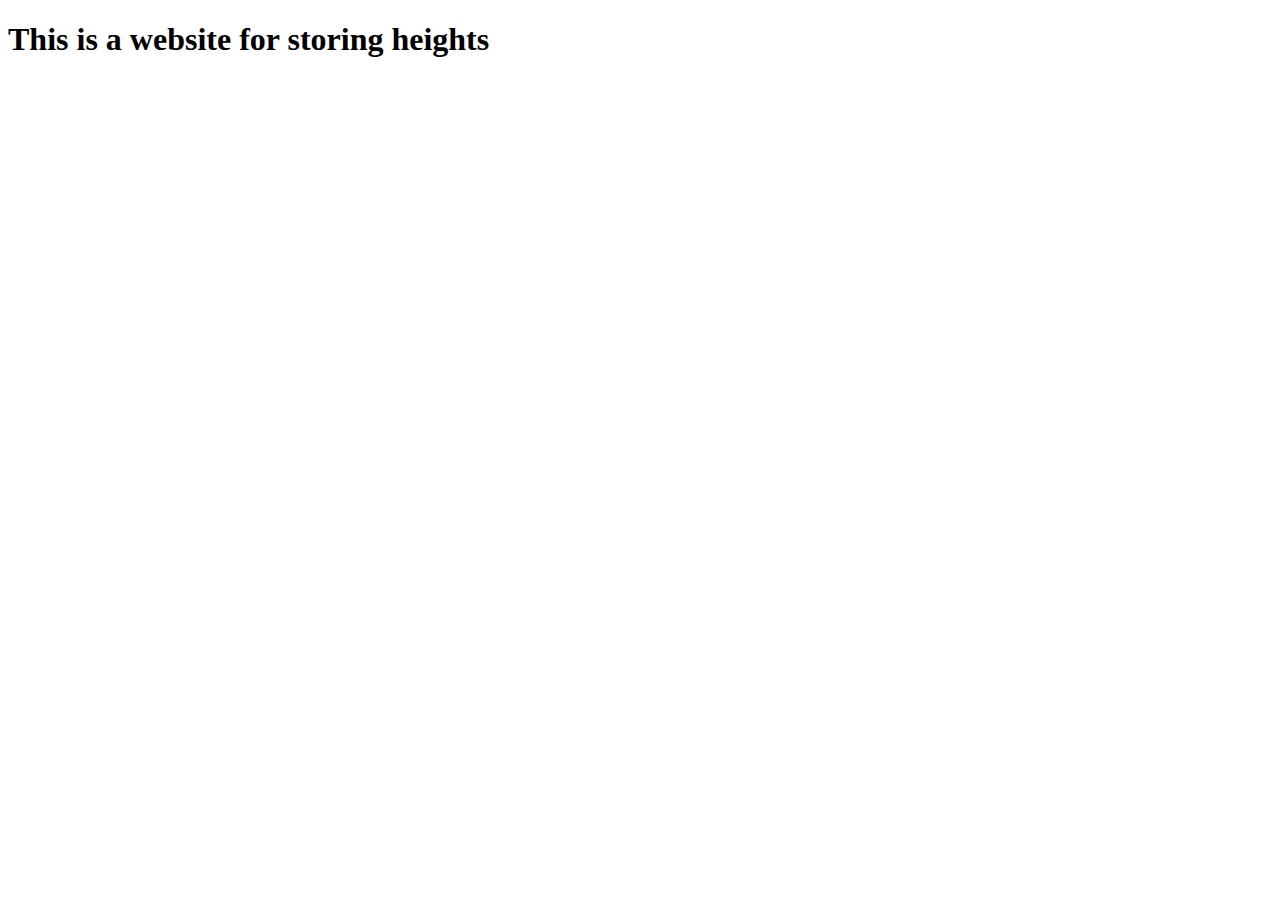
<file: templates/about.html>
<!DOCTYPE html>
<html lang="en">
<head>
    <meta charset="UTF-8">
    <meta http-equiv="X-UA-Compatible" content="IE=edge">
    <meta name="viewport" content="width=device-width, initial-scale=1.0">
    <title>About Us</title>
</head>
<body>
    <h1>This is a website for storing heights</h1>
</body>
</html>
</file>
